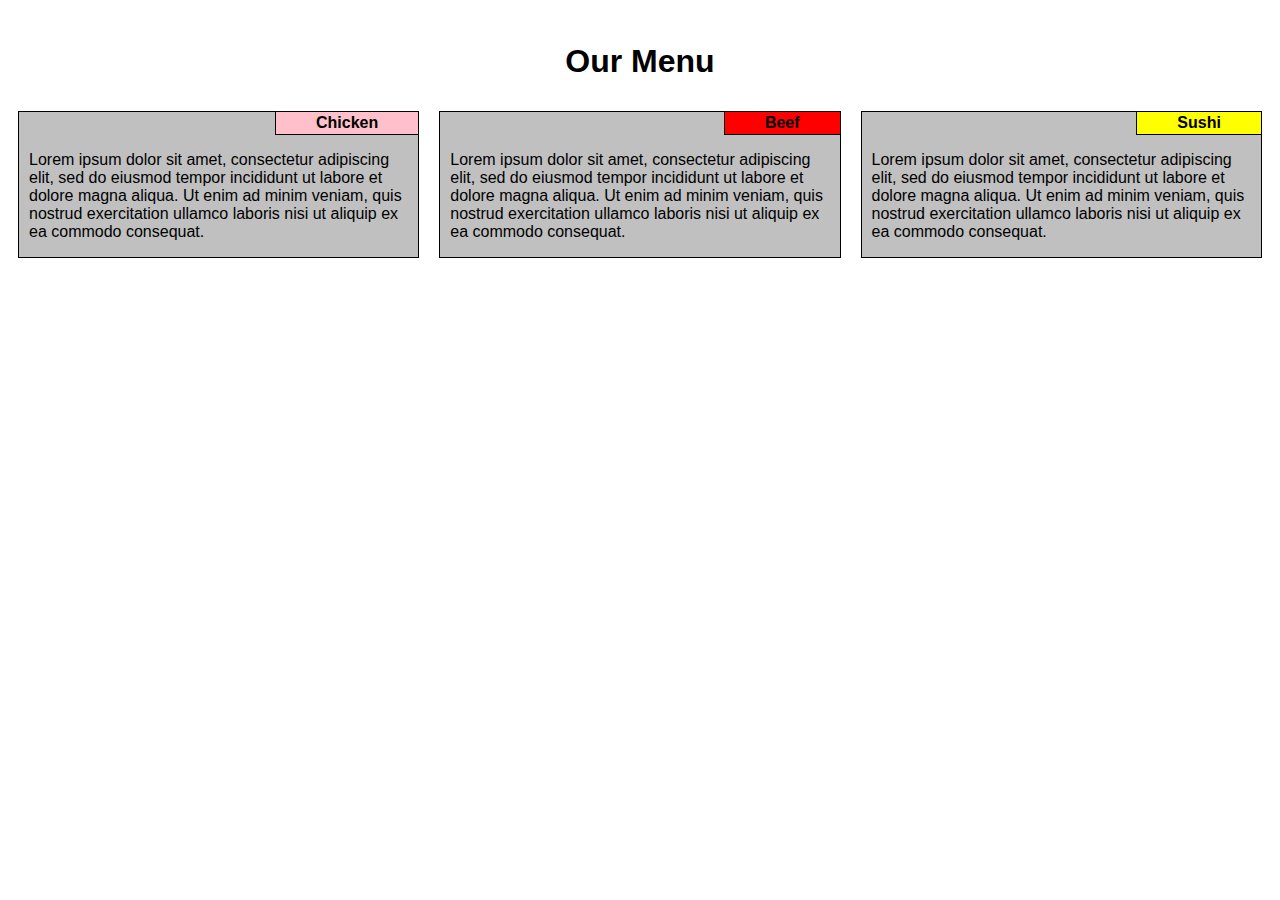
<file: coursera/module2-assignment/index.html>
<!doctype <!DOCTYPE html>
<html>
<head>
    <meta charset="utf-8">
    <meta name="viewport" content="width=device-width, initial-scale=1">
    <link rel="stylesheet" href="css/style.css">
    <title>Coursera Module 2 Assigment</title>
</head>
<body>
<h1>Our Menu</h1>

   <div class="box col-lg-4 col-md-6 col-sm-12">
    <div class="content"> 
      <p class="course" id="chicken">Chicken</p>
      <p class="description">Lorem ipsum dolor sit amet, consectetur adipiscing elit, sed do eiusmod tempor incididunt ut labore et dolore magna aliqua. Ut enim ad minim veniam, quis nostrud exercitation ullamco laboris nisi ut aliquip ex ea commodo consequat.</p>
    </div>
   </div>

   <div class="box col-lg-4 col-md-6 col-sm-12">
    <div class="content"> 
      <p class="course" id="beef">Beef</p>
      <p class="description">Lorem ipsum dolor sit amet, consectetur adipiscing elit, sed do eiusmod tempor incididunt ut labore et dolore magna aliqua. Ut enim ad minim veniam, quis nostrud exercitation ullamco laboris nisi ut aliquip ex ea commodo consequat.</p>
    </div>
   </div>
    
   <div class="box col-lg-4 col-md-12 col-sm-12">
    <div class="content"> 
      <p class="course" id="sushi">Sushi</p>
      <p class="description">Lorem ipsum dolor sit amet, consectetur adipiscing elit, sed do eiusmod tempor incididunt ut labore et dolore magna aliqua. Ut enim ad minim veniam, quis nostrud exercitation ullamco laboris nisi ut aliquip ex ea commodo consequat.</p>
    </div>
   </div>
    
</body>
</html>
</file>
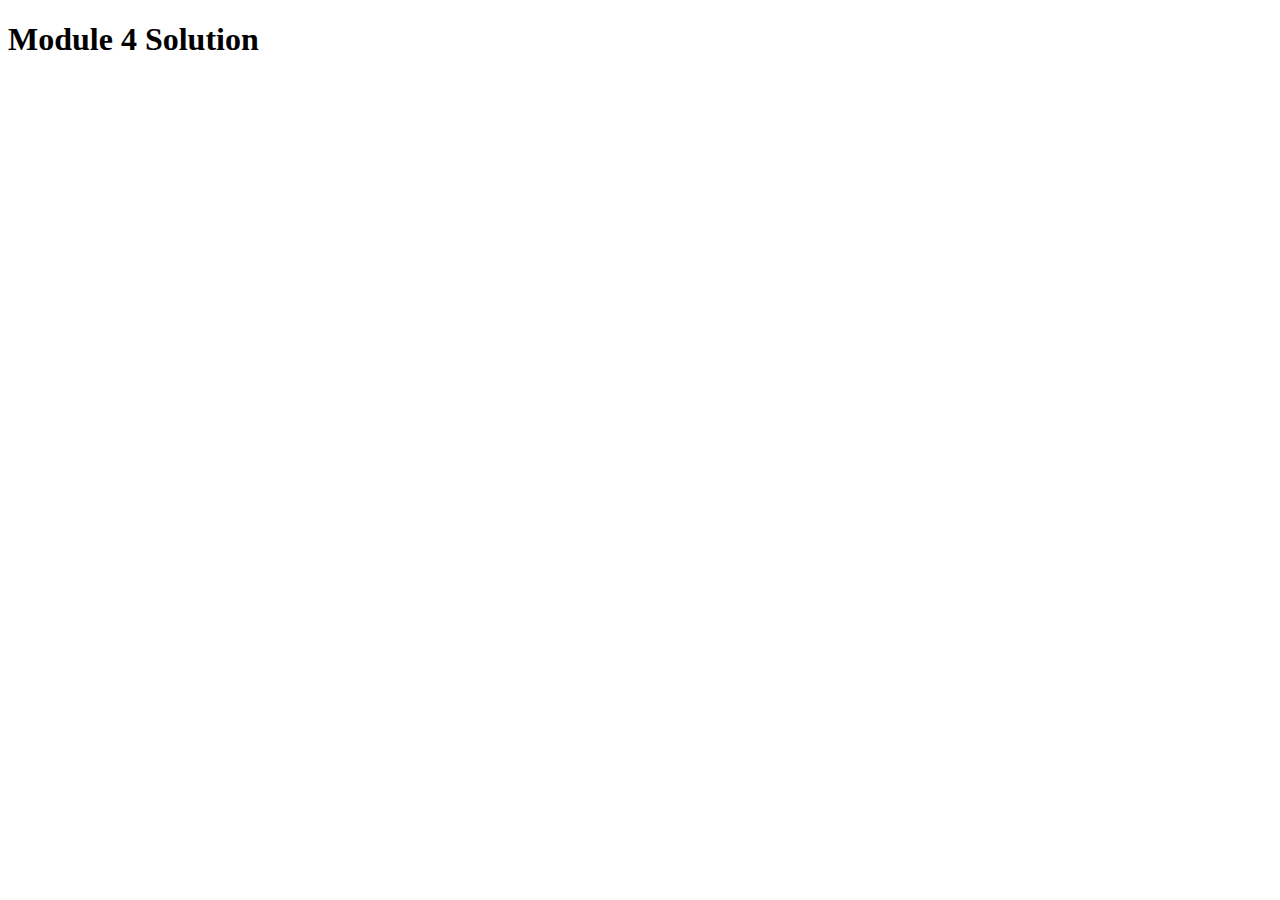
<file: coursera/module4-assignment/index.html>
<!DOCTYPE html>
<html>
<head>
  <meta charset="utf-8">
  <title>Module 4 Solution</title>
  <script src="SpeakHello.js"></script>
  <script src="SpeakGoodBye.js"></script>
  <script src="script.js"></script>
</head>
<body>
  <h1>Module 4 Solution</h1>
</body>
</html>
</file>
<file: coursera/module2-assignment/css/style.css>
/********** Base styles **********/
* {
    box-sizing: border-box;
}

body {
    font-family: Arial, Helvetica, sans-serif;
}

h1 {
  text-align: center;
  margin-top: 1.34em;
}

.row {
  width: 100%;
  padding-right: 25px;
  padding-left: 25px;
}

.box {
    position: relative;
}

.content {
    background-color: #C0C0C0;
    border: 1px solid black;    
    margin-top: 10px;
    margin-bottom: 10px;
    margin-right: 10px;
    margin-left: 10px;
}

.course {
    float: right;
    border: 1px solid black;
    padding: 2px;
    padding-right: 40px;
    padding-left: 40px;
    margin-top: -1;
    margin-right: -1;
    font-weight: bold;
}

#chicken {
    background-color: #FFC0CB;    
}

#beef {
    background-color: #FF0000;    
}

#sushi {
    background-color: #FFFF00;    
}

.description {
    clear: right;
    padding-right: 10px;
    padding-left: 10px;
}

/********** Desktop **********/
@media (min-width: 992px) {
  .col-lg-1, .col-lg-2, .col-lg-3, .col-lg-4, .col-lg-5, .col-lg-6, .col-lg-7, .col-lg-8, .col-lg-9, .col-lg-10, .col-lg-11, .col-lg-12 {
    float: left;
  }
  .col-lg-1 {
    width: 8.33%;
  }
  .col-lg-2 {
    width: 16.66%;
  }
  .col-lg-3 {
    width: 25%;
  }
  .col-lg-4 {
    width: 33.33%;
  }
  .col-lg-5 {
    width: 41.66%;
  }
  .col-lg-6 {
    width: 50%;
  }
  .col-lg-7 {
    width: 58.33%;
  }
  .col-lg-8 {
    width: 66.66%;
  }
  .col-lg-9 {
    width: 74.99%;
  }
  .col-lg-10 {
    width: 83.33%;
  }
  .col-lg-11 {
    width: 91.66%;
  }
  .col-lg-12 {
    width: 100%;
  }
}

/********** Tablet **********/
@media (min-width: 768px) and (max-width: 991px) {
  .col-md-1, .col-md-2, .col-md-3, .col-md-4, .col-md-5, .col-md-6, .col-md-7, .col-md-8, .col-md-9, .col-md-10, .col-md-11, .col-md-12 {
    float: left;
  }
  .col-md-1 {
    width: 8.33%;
  }
  .col-md-2 {
    width: 16.66%;
  }
  .col-md-3 {
    width: 25%;
  }
  .col-md-4 {
    width: 33.33%;
  }
  .col-md-5 {
    width: 41.66%;
  }
  .col-md-6 {
    width: 50%;
  }
  .col-md-7 {
    width: 58.33%;
  }
  .col-md-8 {
    width: 66.66%;
  }
  .col-md-9 {
    width: 74.99%;
  }
  .col-md-10 {
    width: 83.33%;
  }
  .col-md-11 {
    width: 91.66%;
  }
  .col-md-12 {
    width: 100%;
  }
}

/********** Mobile **********/
@media (max-width: 767px) {
  .col-sm-1, .col-sm-2, .col-sm-3, .col-sm-4, .col-sm-5, .col-sm-6, .col-sm-7, .col-sm-8, .col-sm-9, .col-sm-10, .col-sm-11, .col-sm-12 {
    float: left;
  }
  .col-sm-1 {
    width: 8.33%;
  }
  .col-sm-2 {
    width: 16.66%;
  }
  .col-sm-3 {
    width: 25%;
  }
  .col-sm-4 {
    width: 33.33%;
  }
  .col-sm-5 {
    width: 41.66%;
  }
  .col-sm-6 {
    width: 50%;
  }
  .col-sm-7 {
    width: 58.33%;
  }
  .col-sm-8 {
    width: 66.66%;
  }
  .col-sm-9 {
    width: 74.99%;
  }
  .col-sm-10 {
    width: 83.33%;
  }
  .col-sm-11 {
    width: 91.66%;
  }
  .col-sm-12 {
    width: 100%;
  }
}
</file>
